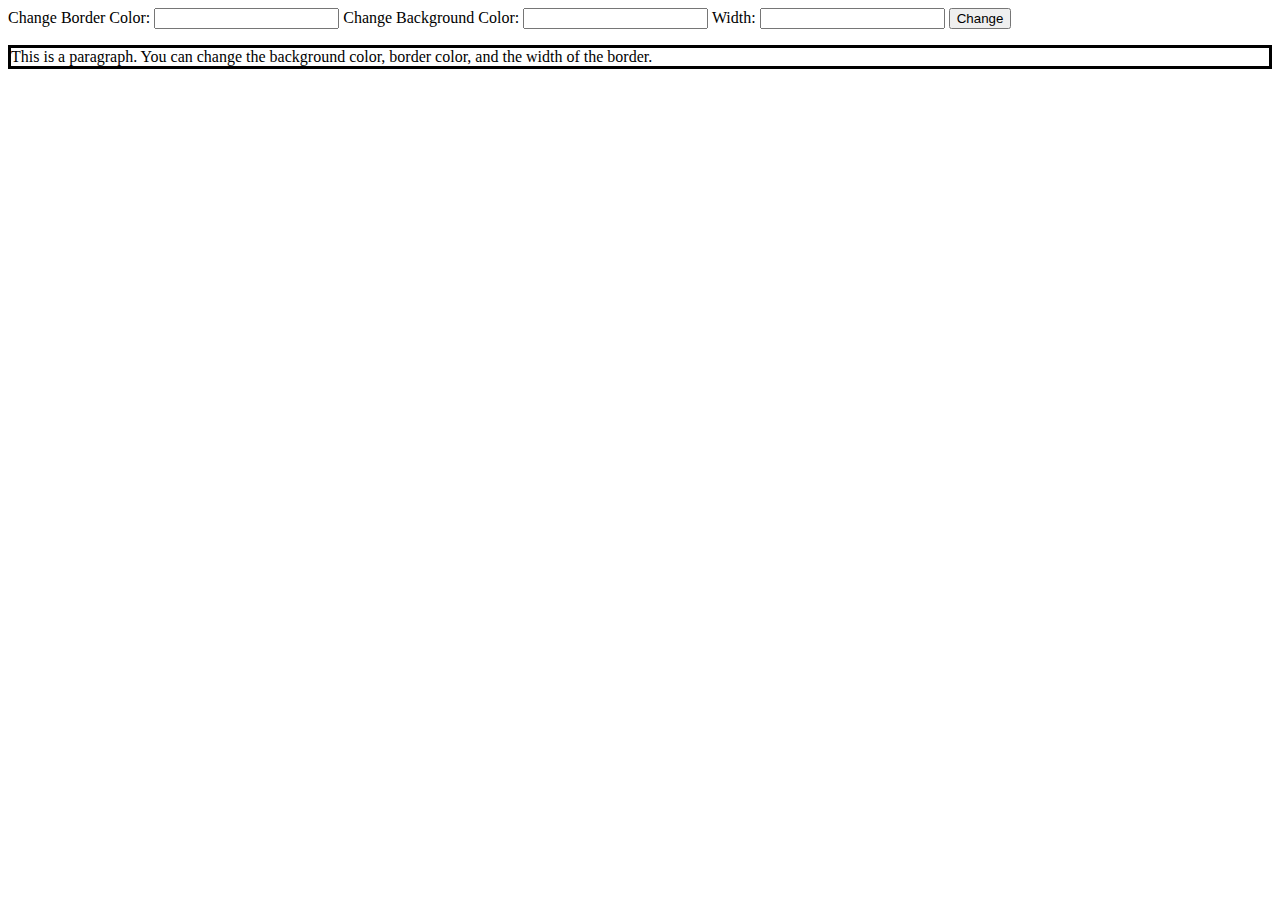
<file: cssManipulation/index.html>
<!DOCTYPE html>
<html lang="en">
	<head>
		<meta charset="UTF-8">
		<title>Change color</title>
        <style>
            p.boxer {border-style: solid;}
        </style>
	</head>
	<body>
        <form>
            <label for="border">Change Border Color: </label>
            <input type="text" id="border">
            <label for="background">Change Background Color: </label>
            <input type="text" id="background">
            <label for="width">Width: </label>
            <input type="text" id="width">
            <input type="button" onclick="ColorC()" value="Change"/>
        </form>
            <p id = "box" class = "boxer"> 
                This is a paragraph. You can change the background color, border color, and the width of the border.
            </p>
        <script>
            function ColorC(){
                document.getElementById("box").style.backgroundColor = document.getElementById("background").value;
                document.getElementById("box").style.borderColor = document.getElementById("border").value;
                document.getElementById("box").style.borderWidth = document.getElementById("width").value + "px";
            }
        </script>
</file>
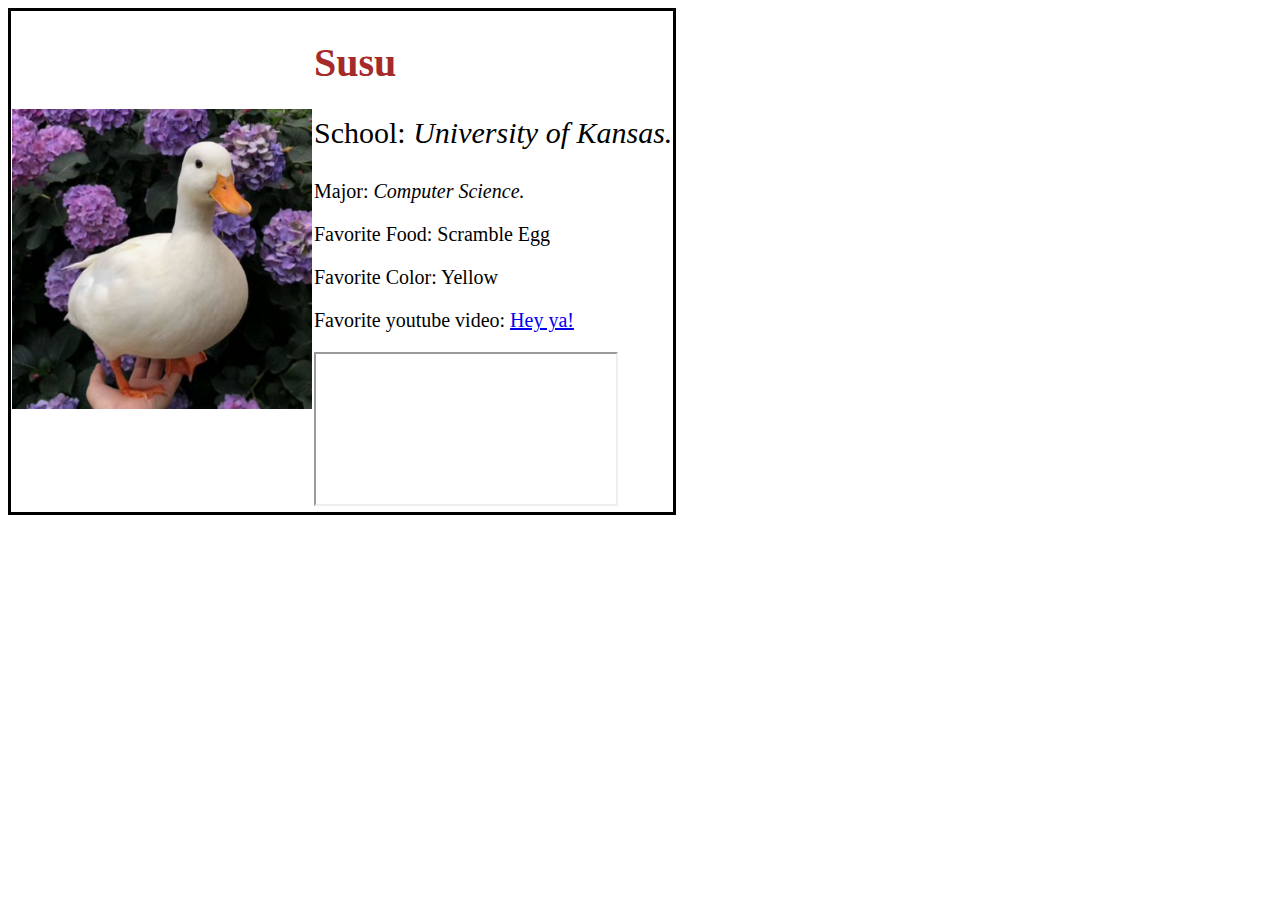
<file: PersonalProfile/index.html>
<!DOCTYPE html>
<html lang="en">
<head>
    <meta charset="UTF-8">
    <meta http-equiv="X-UA-Compatible" content="IE=edge">
    <meta name="viewport" content="width=device-width, initial-scale=1.0">
    <link rel="stylesheet" href="style.css">
    <title>Duck's Profile</title>
</head>
<body>
<table>
    <td><img src="img1.png" alt="" width="300" height="300" ></td>
    <td><h1 class="name">Susu</h1>
    <p class="school">School: <em>University of Kansas.</em></p>
    <p>Major: <em>Computer Science.</em></p>
    <p>Favorite Food: Scramble Egg</p>
    <p>Favorite Color: Yellow</p>
    <p>Favorite youtube video: <a href="https://www.youtube.com/watch?v=Pv3pXjrtkyI">Hey ya!</a> </p>
    <iframe src="https://www.youtube.com/watch?v=Pv3pXjrtkyI"></iframe>

  </td>
  </table>
</body>
</html>
</file>
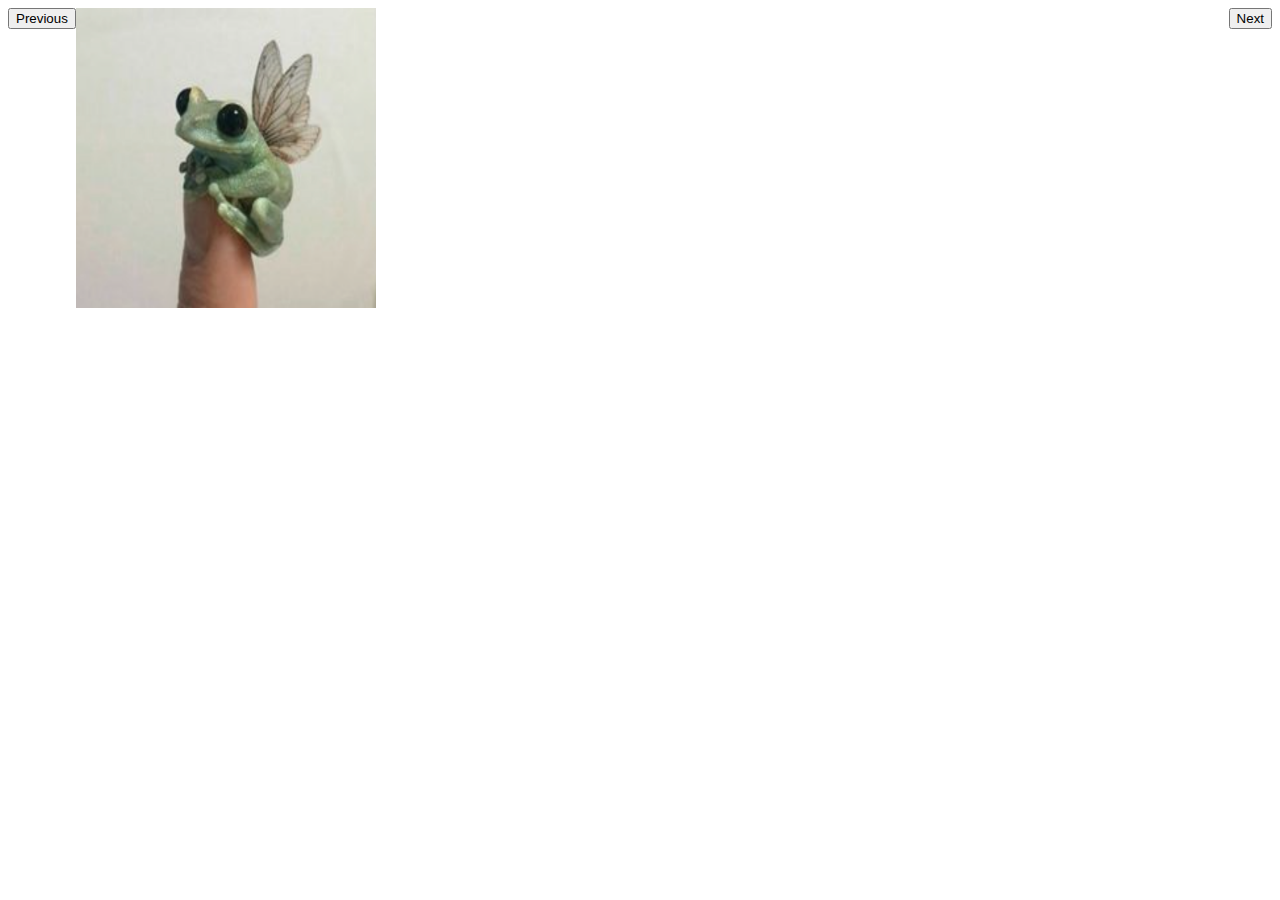
<file: PictureSlide/Index.html>
<!DOCTYPE html>
<html lang="en">
<head>
    <meta charset="UTF-8">
    <meta http-equiv="X-UA-Compatible" content="IE=edge">
    <meta name="viewport" content="width=device-width, initial-scale=1.0">
    <title>Cute Picture</title>
</head>
<body>
    <img id="img1" src="img1.png" style="" width="300" height="300" >
	<img id="img2" src="img2.png" width="300" height="300" hidden>
	<img id="img3" src="img3.png" width="300" height="300" hidden>
	<img id="img4" src="img4.png" width="300" height="300" hidden>
	<img id="img5" src="img5.png" width="300" height="300" hidden>

    <script>
    let i = 0

    function next(){
	prev = ne = document.getElementById(`img${i+1}`);
	i = (i + 1) % 5;
	ne = document.getElementById(`img${i+1}`);
	
	prev.setAttribute("hidden", "hidden");
	ne.removeAttribute("hidden");
    }

    function previous(){
	prev = ne = document.getElementById(`img${i+1}`);
	i = (i - 1) + ((i <= 0) * 5);
	ne = document.getElementById(`img${i+1}`);
	prev.setAttribute("hidden", "hidden");
	ne.removeAttribute("hidden");
}
    </script>


<button type="button" onclick="previous()" style="float: left;">Previous</button>
<button type="button" onclick="next()" style="float: right;">Next</button>

</body>
</html>
</file>
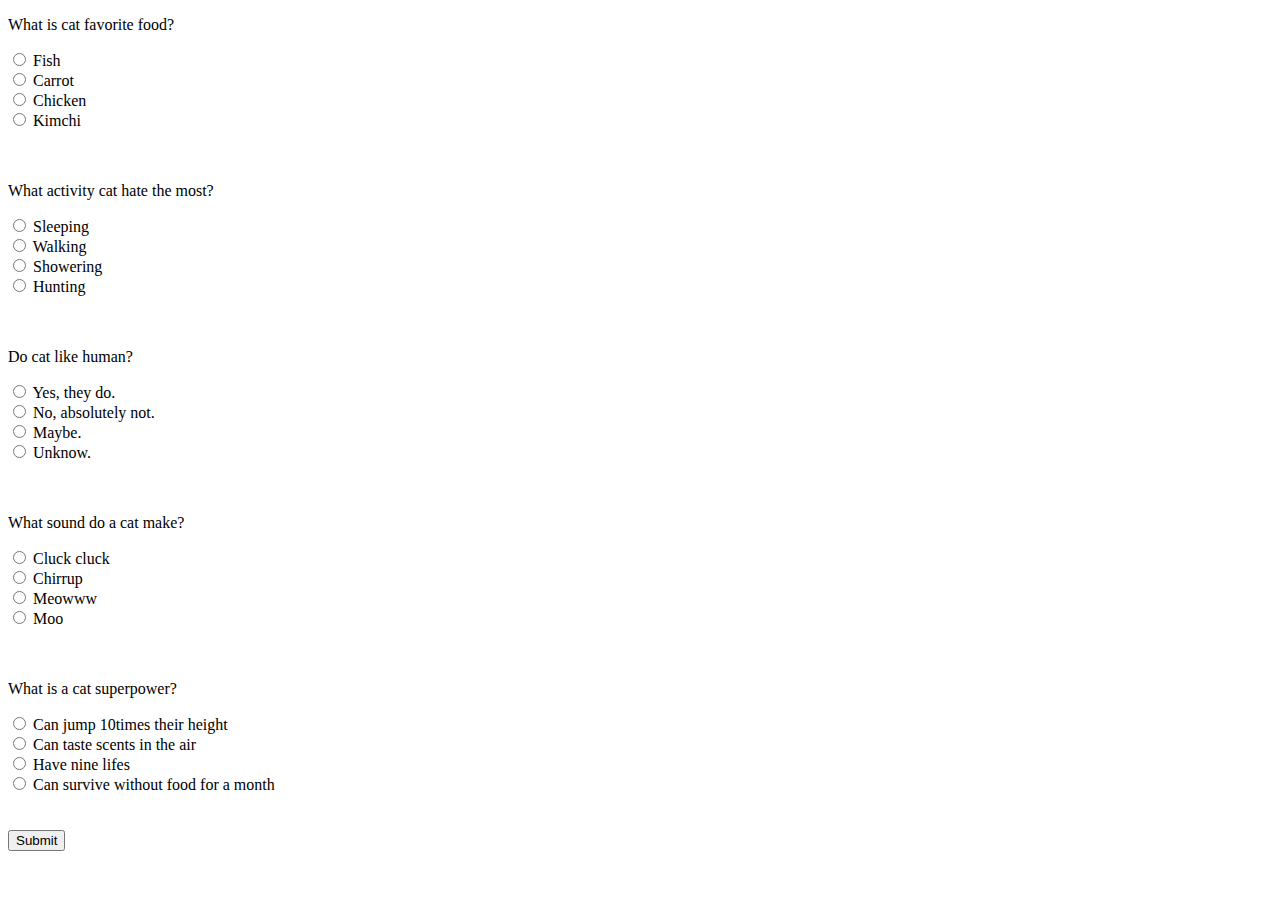
<file: Lab6/quiz.html>
<!DOCTYPE html>
<html lang="en">
<head>
    <meta charset="UTF-8">
    <meta http-equiv="X-UA-Compatible" content="IE=edge">
    <meta name="viewport" content="width=device-width, initial-scale=1.0">
    <link rel="php" href="quiz.php">
    <title>Document</title>
</head>
<body>
    <form action="quiz.php" method="get">
        <p>What is cat favorite food?</p>
        <input type="radio" name="ans1">
        <label for="ans1">Fish</label><br>
        <input type="radio" name="ans2">
        <label for="ans2">Carrot</label><br>
        <input type="radio" name="ans3">
        <label for="ans3">Chicken</label><br>
        <input type="radio" name="ans4">
        <label for="ans4">Kimchi</label><br>
        <br>
        <br>
        <p>What activity cat hate the most?</p>
        <input type="radio" name="2.1">
        <label for="2.1">Sleeping</label><br>
        <input type="radio" name="2.2">
        <label for="2.2">Walking</label><br>
        <input type="radio" name="2.3">
        <label for="2.3">Showering</label><br>
        <input type="radio" name="2.4">
        <label for="2.4">Hunting</label><br>
        <br>
        <br>
        <p>Do cat like human?</p>
        <input type="radio" name="3.1">
        <label for="3.1">Yes, they do.</label><br>
        <input type="radio" name="3.2">
        <label for="3.2">No, absolutely not.</label><br>
        <input type="radio" name="3.3">
        <label for="3.3">Maybe.</label><br>
        <input type="radio" name="3.4">
        <label for="3.4">Unknow.</label><br>
        <br>
        <br>
        <p>What sound do a cat make?</p>
        <input type="radio" name="4.1">
        <label for="4.1">Cluck cluck</label><br>
        <input type="radio" name="4.2">
        <label for="4.2">Chirrup</label><br>
        <input type="radio" name="4.3">
        <label for="4.3">Meowww</label><br>
        <input type="radio" name="4.4">
        <label for="4.4">Moo</label><br>
        <br>
        <br>
        <p>What is a cat superpower?</p>
        <input type="radio" name="5.1">
        <label for="5.1">Can jump 10times their height</label><br>
        <input type="radio" name="5.2">
        <label for="5.2">Can taste scents in the air</label><br>
        <input type="radio" name="5.3">
        <label for="5.3">Have nine lifes</label><br>
        <input type="radio" name="5.4">
        <label for="5.4">Can survive without food for a month</label><br>
        <br>
        <br>
        <input type="submit" name="submit" value="Submit">






        



    </form>
</body>
</html>
</file>
<file: PersonalProfile/style.css>
body{
    background-color: rgb(255, 255, 255);
}
table{
    font-size: 20px;
    font-family: 'Times New Roman', Times, serif;
    border: 3px solid black;
    border-collapse: collapse;
    background-color: white;
}

p.school{
    font-size: 30px;
    font-family: 'Times New Roman', Times, serif;
}
table:hover{
    background-color: rgb(233, 193, 213);
}
h1.name{
    color: brown;
    position: relative;
}
</file>
